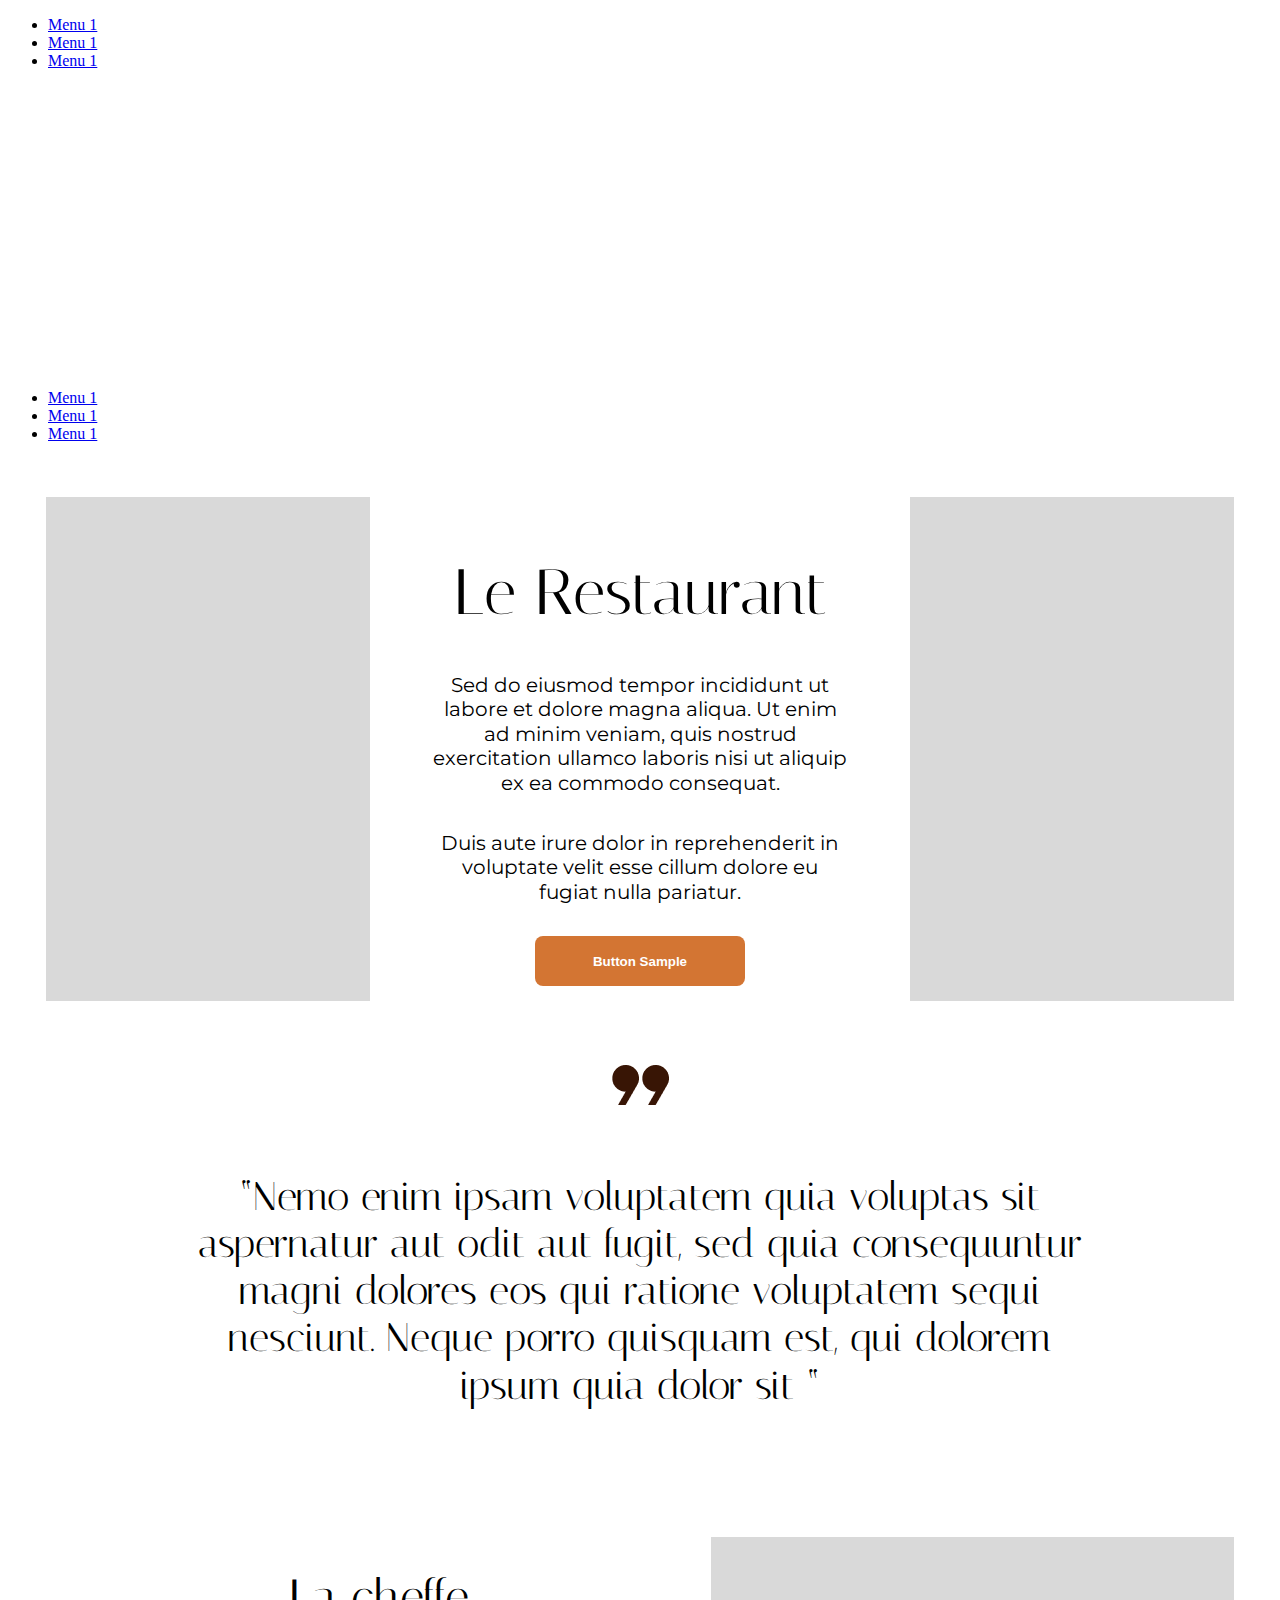
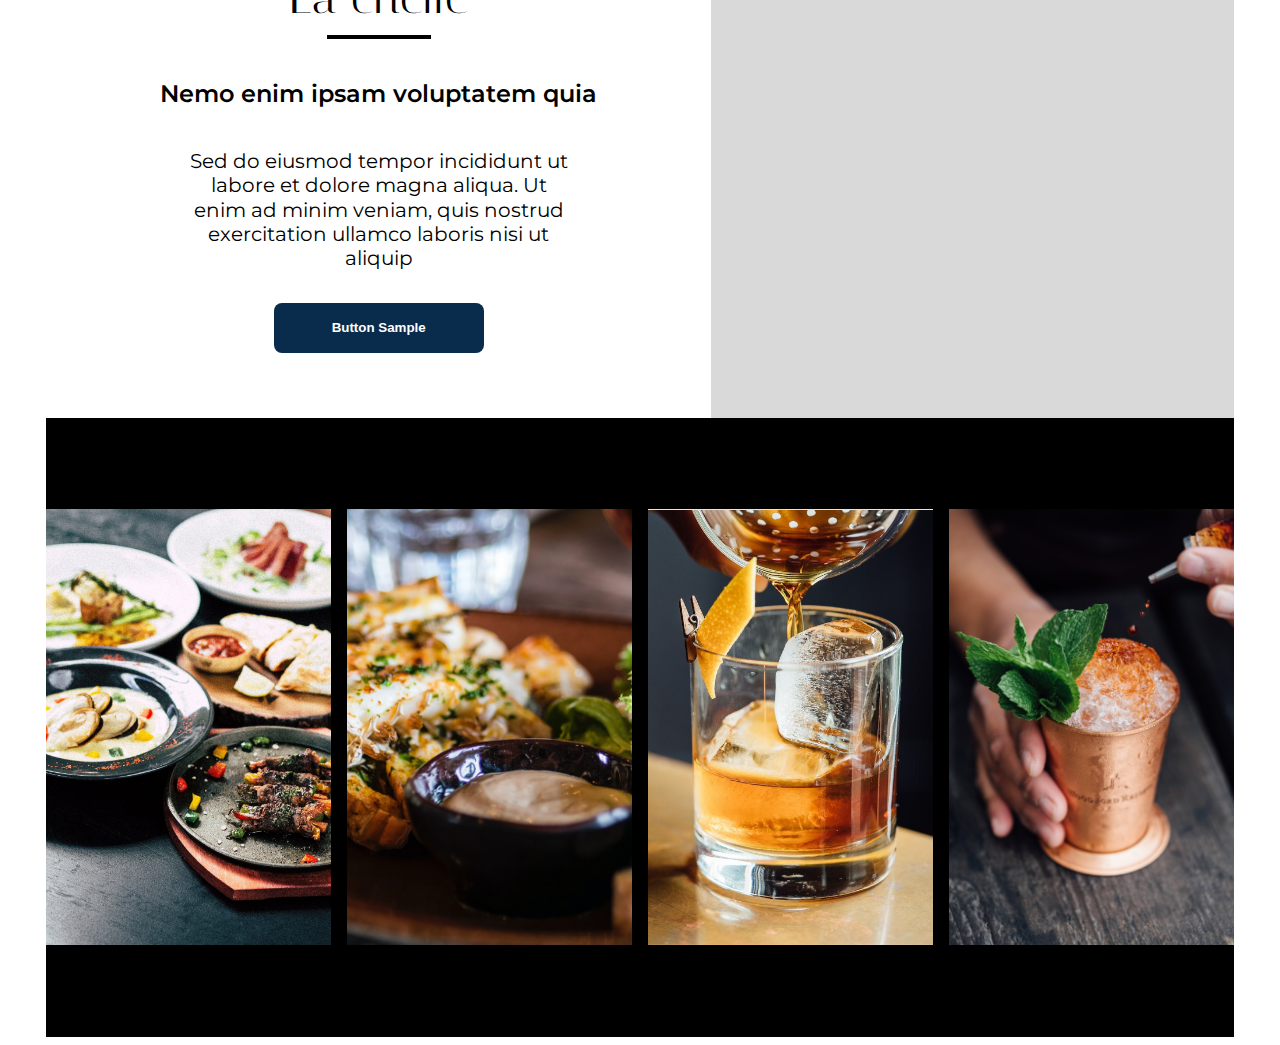
<file: index2.html>
<!DOCTYPE html>
<html lang="fr">
  <head>
    <meta charset="UTF-8" />
    <meta name="viewport" content="width=device-width, initial-scale=1.0" />
    <title>Menu 1</title>
    <link rel="stylesheet" href="style2.css" class="css" />
    <link rel="stylesheet" href="bouton.css" class="css" />
    <link rel="preconnect" href="https://fonts.googleapis.com" />
    <link rel="preconnect" href="https://fonts.gstatic.com" crossorigin />
    <link href="https://fonts.googleapis.com/css2?family=Italiana&display=swap" rel="stylesheet" />
    <link rel="preconnect" href="https://fonts.googleapis.com" />
    <link rel="preconnect" href="https://fonts.gstatic.com" crossorigin />
    <link
      href="https://fonts.googleapis.com/css2?family=Montserrat:ital,wght@0,100..900;1,100..900&display=swap"
      rel="stylesheet"
    />
  </head>
  <body>
    <header>
      <nav>
        <ul>
          <li><a href="#">Menu 1</a></li>
          <li><a href="#">Menu 1</a></li>
          <li><a href="#">Menu 1</a></li>
        </ul>
      </nav>
      <img src="images\logo\DeSiDofe_Blanc.png" alt="ceci est un logo " />
      <nav>
        <ul>
          <li><a href="#">Menu 1</a></li>
          <li><a href="#">Menu 1</a></li>
          <li><a href="#">Menu 1</a></li>
        </ul>
      </nav>
      <div class="icon_earth">
        <img src="images\accueil\public.png" alt="ceci est une image" />
      </div>
    </header>
    <main>
      <section class="restaurant">
        <div class="restaurant_content">
          <h1>Le Restaurant</h1>
          <p>
            Sed do eiusmod tempor incididunt ut labore et dolore magna aliqua. Ut enim ad minim veniam, quis nostrud
            exercitation ullamco laboris nisi ut aliquip ex ea commodo consequat.
          </p>
          <br /><br />
          <p class="custom-width">
            Duis aute irure dolor in reprehenderit in voluptate velit esse cillum dolore eu fugiat nulla pariatur.
          </p>
          <button class="btn_orange">Button Sample</button>
        </div>
      </section>
      <section class="nemo_enim">
        <div class="marks">
          <img src="images\accueil\format_quote.png" alt="ceci est une image" />
        </div>
        <p>
          “Nemo enim ipsam voluptatem quia voluptas sit aspernatur aut odit aut fugit, sed quia consequuntur magni
          dolores eos qui ratione voluptatem sequi nesciunt. Neque porro quisquam est, qui dolorem ipsum quia dolor sit
          “
        </p>
      </section>
      <section class="leader">
        <div class="leader_content">
          <h1>La cheffe</h1>
          <div class="line_title"></div>
          <h5>Nemo enim ipsam voluptatem quia</h5>
          <p>
            Sed do eiusmod tempor incididunt ut labore et dolore magna aliqua. Ut enim ad minim veniam, quis nostrud
            exercitation ullamco laboris nisi ut aliquip
          </p>
          <button class="btn_blue">Button Sample</button>
        </div>
        <div class="bg_blue"></div>
      </section>
      <section class="chef_menu">
        <img src="images\la carte\image_8.png" alt="ceci est une image" />
        <img src="images\la carte\davide-cantelli-jpkfc5_d-DI-unsplash 1.png" alt="ceci est une image" />
        <img src="images\la carte\image_6.png" alt="ceci est une image" />
        <img src="images\la carte\adam-jaime-YeH5EIRFCIs-unsplash 2.png" alt="ceci est une image" />
      </section>
    </main>
    <footer></footer>
  </body>
</html>
</file>
<file: style2.css>
html {
    max-width: 1440px;
    margin: auto;
  }
  
  main {
    margin: auto 3%;
 
  }



.restaurant {
    background-color: #D9D9D9;
    height: 504px;
    width: 100%;


    display: flex;
    flex-direction: column;
    justify-content: center;
    align-items: center;
    text-align: center;
}

.restaurant_content {
    background-color: white;
    padding: 20px;
    /* max-width: 800px; */
    /* box-shadow: 0px 4px 6px rgba(0, 0, 0, 0.1); */
    height: 499px;
    width: 500px;

}

.restaurant_content h1 {
    font-family: Italiana;
    font-size: 64px;
    font-weight: 400;
    line-height: 75.39px;
}

.restaurant_content p {
    font-family: Montserrat;
    font-size: 20px;
    font-weight: 400;
    line-height: 24.38px;
    text-align: center;
    width: 417px;
    margin: 0 auto;
}


.custom-width {
    width: 438px;
}


.nemo_enim {
    text-align: center;

}


.nemo_enim p {
    font-family: Italiana;
    font-size: 40px;
    font-weight: 400;
    line-height: 47.12px;
    text-align: center;
    width: 77%;
    margin: auto;

    margin-bottom: 8rem;
}
.marks img {
    margin: 4rem 0 4rem;
}

.leader {
    display: flex;
}

.leader h1 {
    font-family: Italiana;
    font-size: 48px;
    font-weight: 400;
    line-height: 56.54px;
    margin-bottom: 10px;

   

}

.line_title {
    border: solid 2px black;
    width: 100px;
    margin: auto;
}

.leader_content {
   text-align: center;
}

.leader_content h5 {
    font-family: Montserrat;
    font-size: 24px;
    font-weight: 600;
    line-height: 29.26px;
   

}


.leader_content p {
    font-family: Montserrat;
    font-size: 20px;
    font-weight: 400;
    line-height: 24.38px;
    text-align: center;

    width: 59%;
    margin: auto;

}

.bg_blue {
    background-color: #D9D9D9;   
    width: 100%;
    height: 481px;

}

.chef_menu {
    background-color: black;
    display: flex;
    justify-content: space-between;
    align-items: center;
    height: 619px;
}

.chef_menu img {
    width: 24%;
    object-fit: cover;
    height: 436px;
}
</file>
<file: bouton.css>
.btn {
    width: 210px;
    height: 50px;
    background: none;
    border-radius: 0.5rem;
    border: solid 2px white;
    color: white;
  }
  
  .btn-center {
    display: flex;
    justify-content: center;
    align-items: center;
  }

  .btn_green {
    width: 210px;
    height: 50px;
    background-color: #465d2a;
    border-radius: 0.5rem;
    border: none;
    color: white;
    font-weight: 600;
  }

  .btn_orange {
    width: 210px;
    height: 50px;
    background-color: #d37533;
    border-radius: 0.5rem;
    border: none;
    color: white;
    font-weight: 600;
    margin-top: 2rem;
  }

  .btn_blue {
    width: 210px;
    height: 50px;
    background-color: #092C4C;
    border-radius: 0.5rem;
    border: none;
    color: white;
    font-weight: 600;
    margin-top: 2rem;
  }

  .btn_border {
    border: 2px solid white;
    width: 292px;
    height: 45px;
  }
</file>
